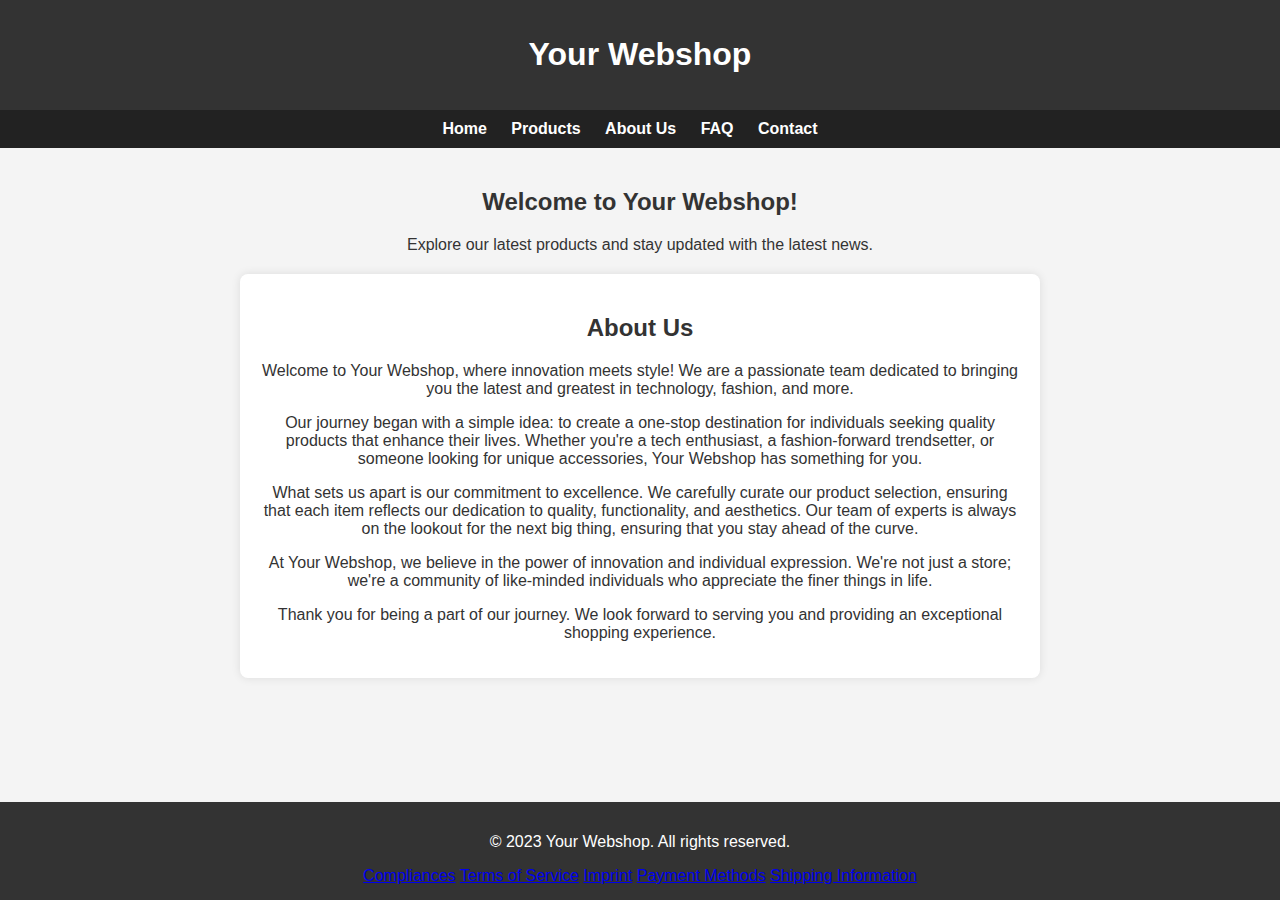
<file: about.html>
<!DOCTYPE html>
<html lang="en">

<head>
    <meta charset="UTF-8">
    <meta name="viewport" content="width=device-width, initial-scale=1.0">
    <link rel="stylesheet" href="styles.css">
    <title>Your Webshop - Home</title>
    <!-- Include Blockonomics payment button script -->

</head>

<body>
    <header>
        <h1>Your Webshop</h1>
    </header>

    <nav>
        <ul>
            <li><a href="index.html">Home</a></li>
            <li><a href="products.html">Products</a></li>
            <li><a href="about.html">About Us</a></li>
            <li><a href="faq.html">FAQ</a></li>
            <li><a href="contact.html">Contact</a></li>
        </ul>
    </nav>

    <div class="center-container">
        <section class="welcome-section">
            <h2>Welcome to Your Webshop!</h2>
            <p>Explore our latest products and stay updated with the latest news.</p>
        </section>

        <section class="latest-news">
            <h2>About Us</h2>
   
        <section class="about-section">
            
            <p>Welcome to Your Webshop, where innovation meets style! We are a passionate team dedicated to bringing you the latest and greatest in technology, fashion, and more.</p>
            <p>Our journey began with a simple idea: to create a one-stop destination for individuals seeking quality products that enhance their lives. Whether you're a tech enthusiast, a fashion-forward trendsetter, or someone looking for unique accessories, Your Webshop has something for you.</p>
            <p>What sets us apart is our commitment to excellence. We carefully curate our product selection, ensuring that each item reflects our dedication to quality, functionality, and aesthetics. Our team of experts is always on the lookout for the next big thing, ensuring that you stay ahead of the curve.</p>
            <p>At Your Webshop, we believe in the power of innovation and individual expression. We're not just a store; we're a community of like-minded individuals who appreciate the finer things in life.</p>
            <p>Thank you for being a part of our journey. We look forward to serving you and providing an exceptional shopping experience.</p>
        </section>
   
            <!-- Add more news items as needed -->
        </section>
    </div>

    <section class="events-section">

            <!-- Add more events as needed -->
        </div>
    </section>

    <section class="product-container">
        <!-- Product items go here -->
    </section>

<footer>
    <p>&copy; 2023 Your Webshop. All rights reserved.</p>
    <div>
    
        <a href="compliances.html">Compliances</a>
        <a href="tos.html">Terms of Service</a>
        <a href="imprint.html">Imprint</a>
        <a href="payment_methods.html">Payment Methods</a>
        <a href="shipping.html">Shipping Information</a>
    </div>
</footer>

<script type="text/javascript"></script>
</body>

</html>
</file>
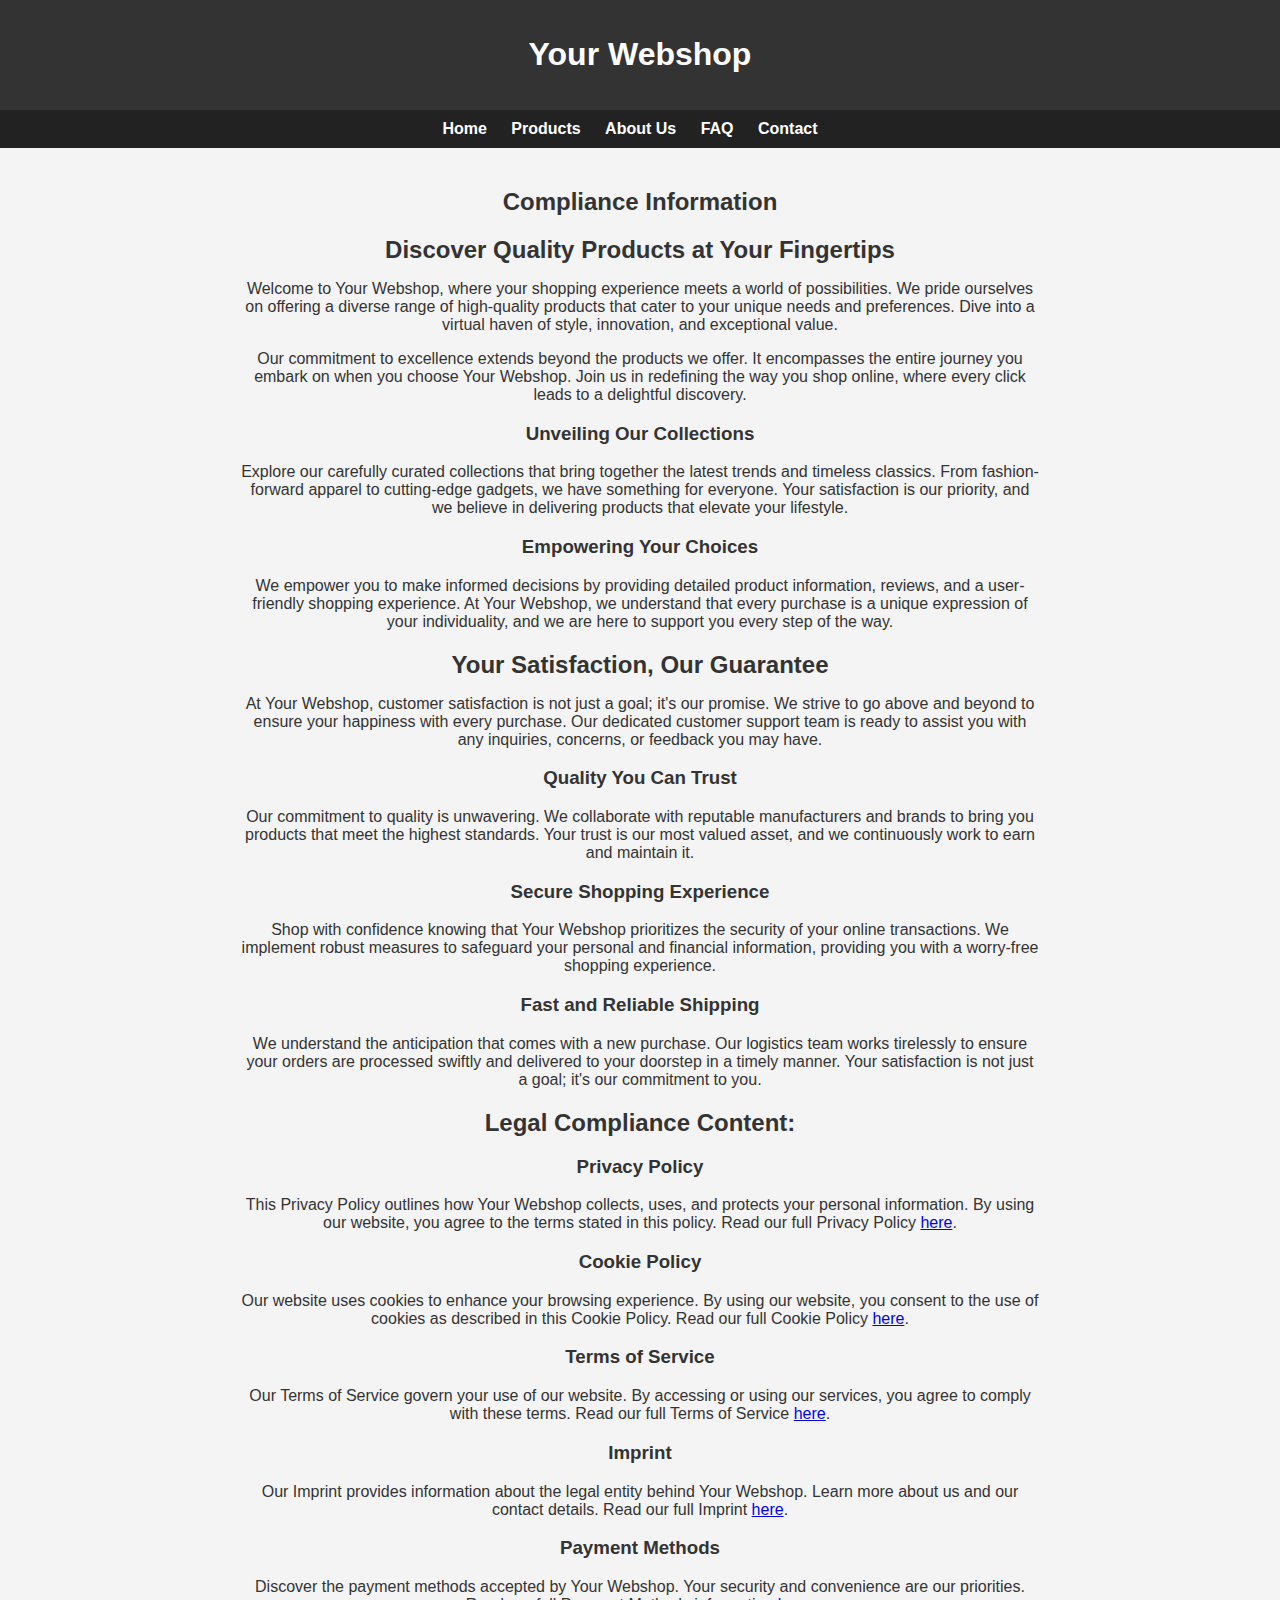
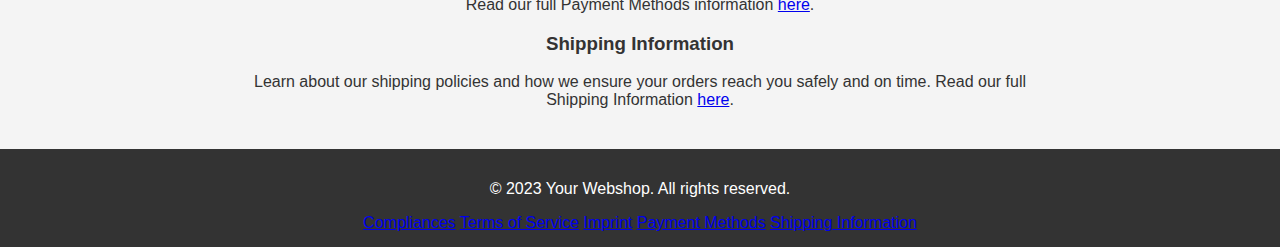
<file: compliances.html>
<!DOCTYPE html>
<html lang="en">

<head>
    <meta charset="UTF-8">
    <meta name="viewport" content="width=device-width, initial-scale=1.0">
    <link rel="stylesheet" href="styles.css">
    <title>Your Webshop - Compliances</title>

    <style>
        /* Styles specific to compliances.html */
        .compliances-container {
            text-align: center;
            max-width: 800px;
            margin: 0 auto;
            padding: 20px;
        }

        .compliances-section {
            margin-bottom: 20px;
        }

        .compliances-section h2 {
            color: #333;
            margin-bottom: 10px;
        }

        .compliances-info {
            text-align: left;
            color: #555;
            margin-bottom: 20px;
        }
    </style>
</head>

<body>
    <header>
        <h1>Your Webshop</h1>
    </header>

    <nav>
        <ul>
            <li><a href="index.html">Home</a></li>
            <li><a href="products.html">Products</a></li>
            <li><a href="about.html">About Us</a></li>
            <li><a href="faq.html">FAQ</a></li>
            <li><a href="contact.html">Contact</a></li>
        </ul>
    </nav>

    <div class="compliances-container">
        <section class="compliances-section">
            <h2>Compliance Information</h2>

            <div class="compliances-info">
                <p></p>
            </div>

            <!-- Add more compliance-related information as needed -->


<h2>Discover Quality Products at Your Fingertips</h2>

<p>Welcome to Your Webshop, where your shopping experience meets a world of possibilities. We pride ourselves on offering a diverse range of high-quality products that cater to your unique needs and preferences. Dive into a virtual haven of style, innovation, and exceptional value.</p>

<p>Our commitment to excellence extends beyond the products we offer. It encompasses the entire journey you embark on when you choose Your Webshop. Join us in redefining the way you shop online, where every click leads to a delightful discovery.</p>

<h3>Unveiling Our Collections</h3>
<p>Explore our carefully curated collections that bring together the latest trends and timeless classics. From fashion-forward apparel to cutting-edge gadgets, we have something for everyone. Your satisfaction is our priority, and we believe in delivering products that elevate your lifestyle.</p>

<h3>Empowering Your Choices</h3>
<p>We empower you to make informed decisions by providing detailed product information, reviews, and a user-friendly shopping experience. At Your Webshop, we understand that every purchase is a unique expression of your individuality, and we are here to support you every step of the way.</p>

<h2>Your Satisfaction, Our Guarantee</h2>

<p>At Your Webshop, customer satisfaction is not just a goal; it's our promise. We strive to go above and beyond to ensure your happiness with every purchase. Our dedicated customer support team is ready to assist you with any inquiries, concerns, or feedback you may have.</p>

<h3>Quality You Can Trust</h3>
<p>Our commitment to quality is unwavering. We collaborate with reputable manufacturers and brands to bring you products that meet the highest standards. Your trust is our most valued asset, and we continuously work to earn and maintain it.</p>

<h3>Secure Shopping Experience</h3>
<p>Shop with confidence knowing that Your Webshop prioritizes the security of your online transactions. We implement robust measures to safeguard your personal and financial information, providing you with a worry-free shopping experience.</p>

<h3>Fast and Reliable Shipping</h3>
<p>We understand the anticipation that comes with a new purchase. Our logistics team works tirelessly to ensure your orders are processed swiftly and delivered to your doorstep in a timely manner. Your satisfaction is not just a goal; it's our commitment to you.</p>

<h2>Legal Compliance Content:</h2>

<h3>Privacy Policy</h3>
<p>This Privacy Policy outlines how Your Webshop collects, uses, and protects your personal information. By using our website, you agree to the terms stated in this policy. Read our full Privacy Policy <a href="#">here</a>.</p>

<h3>Cookie Policy</h3>
<p>Our website uses cookies to enhance your browsing experience. By using our website, you consent to the use of cookies as described in this Cookie Policy. Read our full Cookie Policy <a href="#">here</a>.</p>

<h3>Terms of Service</h3>
<p>Our Terms of Service govern your use of our website. By accessing or using our services, you agree to comply with these terms. Read our full Terms of Service <a href="#">here</a>.</p>

<h3>Imprint</h3>
<p>Our Imprint provides information about the legal entity behind Your Webshop. Learn more about us and our contact details. Read our full Imprint <a href="#">here</a>.</p>

<h3>Payment Methods</h3>
<p>Discover the payment methods accepted by Your Webshop. Your security and convenience are our priorities. Read our full Payment Methods information <a href="#">here</a>.</p>

<h3>Shipping Information</h3>
<p>Learn about our shipping policies and how we ensure your orders reach you safely and on time. Read our full Shipping Information <a href="#">here</a>.</p>

</html>

            <!-- Add more sections and content as needed -->

        </section>

        </section>
    </div>

<footer>
    <p>&copy; 2023 Your Webshop. All rights reserved.</p>
    <div>
    
        <a href="compliances.html">Compliances</a>
        <a href="tos.html">Terms of Service</a>
        <a href="imprint.html">Imprint</a>
        <a href="payment_methods.html">Payment Methods</a>
        <a href="shipping.html">Shipping Information</a>
    </div>
</footer>
    <script>

    </script>
</body>

</html>
</file>
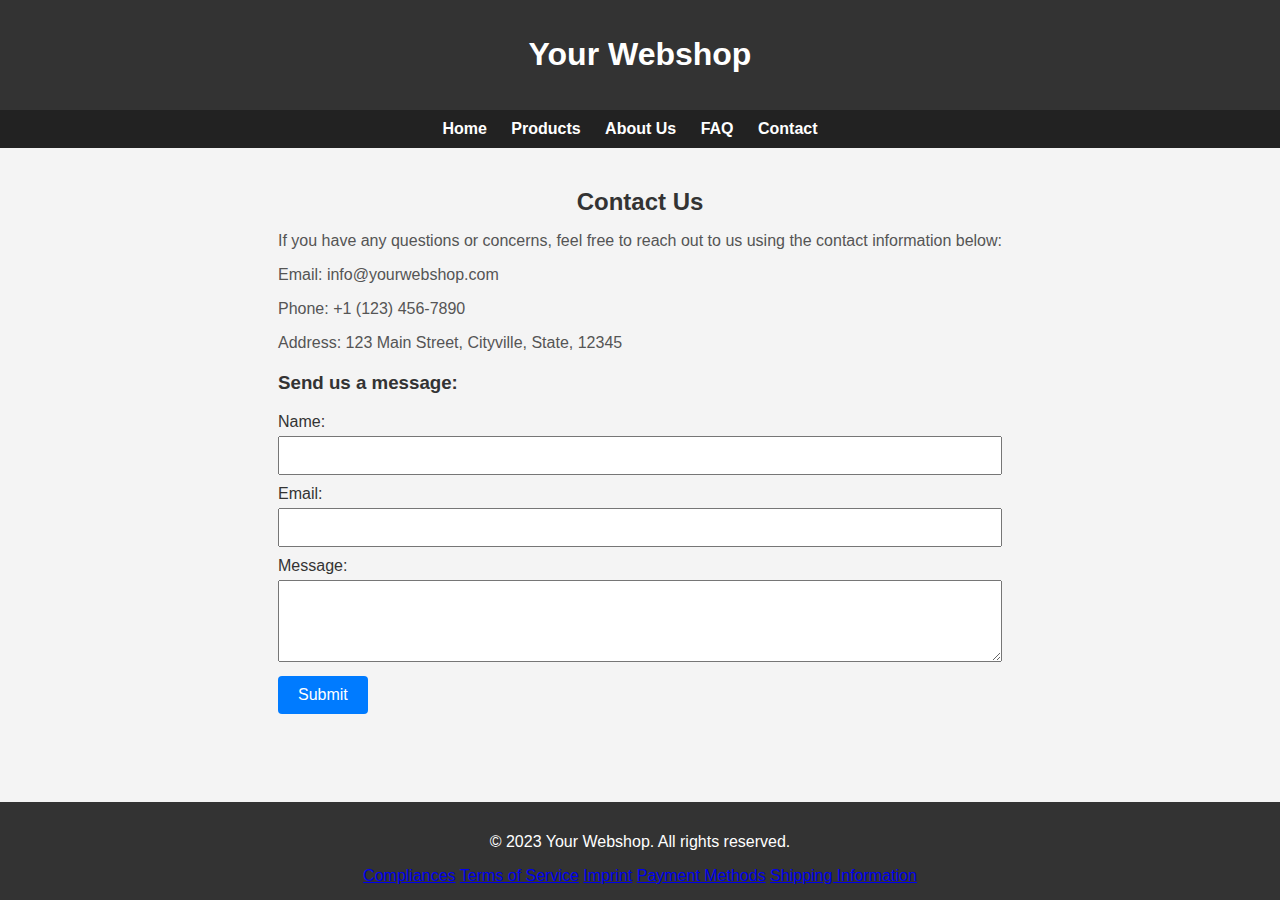
<file: contact.html>
<!DOCTYPE html>
<html lang="en">

<head>
    <meta charset="UTF-8">
    <meta name="viewport" content="width=device-width, initial-scale=1.0">
    <link rel="stylesheet" href="styles.css">
    <title>Your Webshop - Contact Us</title>
    <!-- Include Blockonomics payment button script -->

    <style>
        .contact-container {
            text-align: center;
            max-width: 800px;
            margin: 0 auto;
            padding: 20px;
        }

        .contact-section {
            margin-bottom: 20px;
        }

        .contact-section h2 {
            color: #333;
            margin-bottom: 10px;
        }

        .contact-info {
            text-align: left;
            color: #555;
            margin-bottom: 20px;
        }

        .contact-form {
            text-align: left;
            margin-bottom: 20px;
        }

        .contact-form label {
            display: block;
            margin-bottom: 5px;
            color: #333;
        }

        .contact-form input,
        .contact-form textarea {
            width: 100%;
            padding: 10px;
            margin-bottom: 10px;
            box-sizing: border-box;
        }

        .contact-form button {
            background-color: #007bff;
            color: #fff;
            border: none;
            padding: 10px 20px;
            font-size: 16px;
            cursor: pointer;
            border-radius: 4px;
            transition: background-color 0.3s;
        }

        .contact-form button:hover {
            background-color: #0056b3;
        }
    </style>
</head>

<body>
    <header>
        <h1>Your Webshop</h1>
    </header>

    <nav>
        <ul>
            <li><a href="index.html">Home</a></li>
            <li><a href="products.html">Products</a></li>
            <li><a href="about.html">About Us</a></li>
            <li><a href="faq.html">FAQ</a></li>
            <li><a href="contact.html">Contact</a></li>
        </ul>
    </nav>

    <div class="contact-container">
        <section class="contact-section">
            <h2>Contact Us</h2>

            <div class="contact-info">
                <p>If you have any questions or concerns, feel free to reach out to us using the contact information below:</p>
                <p>Email: info@yourwebshop.com</p>
                <p>Phone: +1 (123) 456-7890</p>
                <p>Address: 123 Main Street, Cityville, State, 12345</p>
            </div>

            <div class="contact-form">
                <h3>Send us a message:</h3>
                <form action="#" method="post">
                    <label for="name">Name:</label>
                    <input type="text" id="name" name="name" required>

                    <label for="email">Email:</label>
                    <input type="email" id="email" name="email" required>

                    <label for="message">Message:</label>
                    <textarea id="message" name="message" rows="4" required></textarea>

                    <button type="submit">Submit</button>
                </form>
            </div>
        </section>
    </div>

<footer>
    <p>&copy; 2023 Your Webshop. All rights reserved.</p>
    <div>
    
        <a href="compliances.html">Compliances</a>
        <a href="tos.html">Terms of Service</a>
        <a href="imprint.html">Imprint</a>
        <a href="payment_methods.html">Payment Methods</a>
        <a href="shipping.html">Shipping Information</a>
    </div>
</footer>

</body>

</html>
</file>
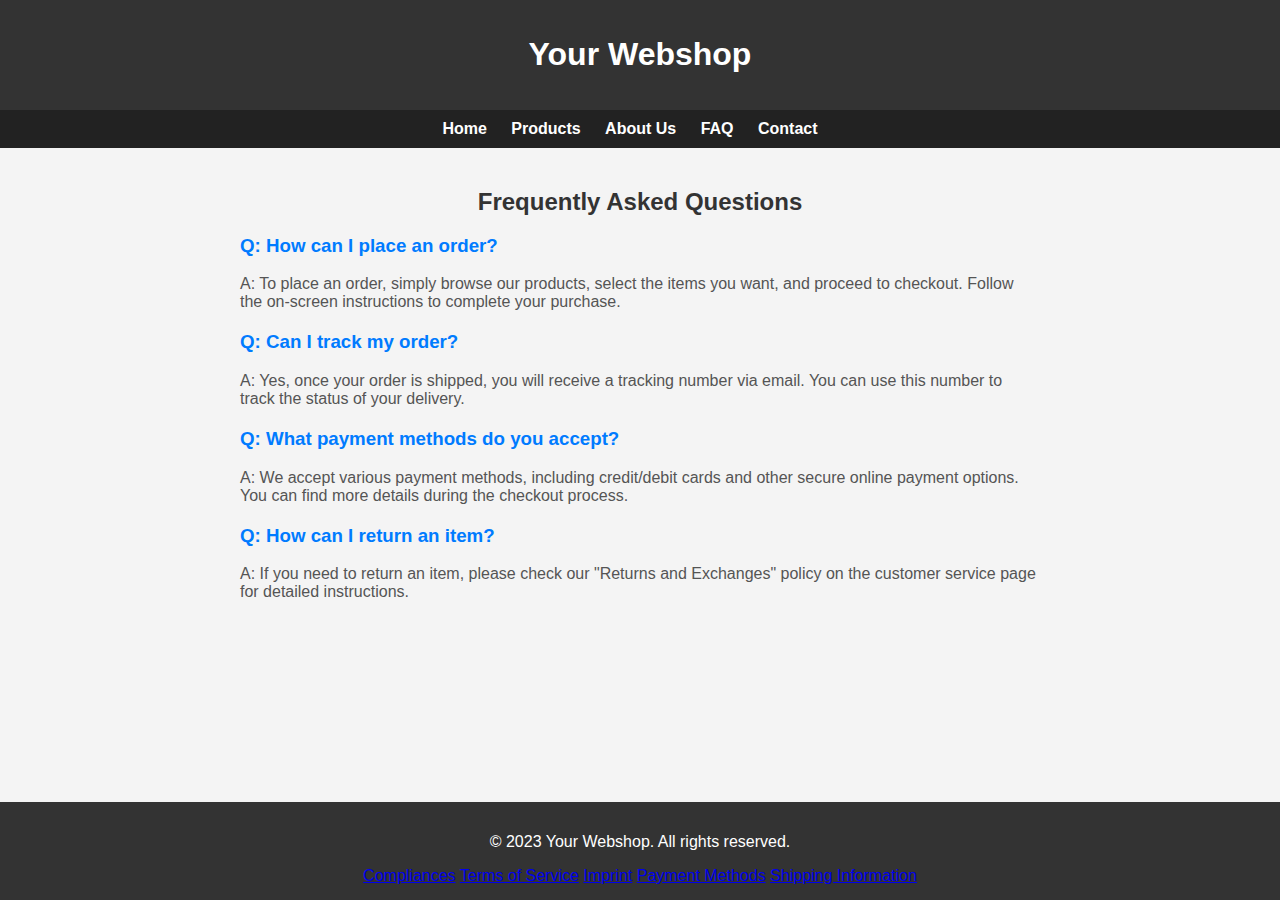
<file: faq.html>
<!DOCTYPE html>
<html lang="en">

<head>
    <meta charset="UTF-8">
    <meta name="viewport" content="width=device-width, initial-scale=1.0">
    <link rel="stylesheet" href="styles.css">
    <title>Your Webshop - FAQ</title>
    <!-- Include Blockonomics payment button script -->

    <style>
        .faq-container {
            text-align: center;
            max-width: 800px;
            margin: 0 auto;
            padding: 20px;
        }

        .faq-section {
            margin-bottom: 20px;
        }

        .faq-section h2 {
            color: #333;
            margin-bottom: 10px;
        }

        .faq-question {
            text-align: left;
            margin-bottom: 10px;
        }

        .faq-question h3 {
            color: #007bff;
        }

        .faq-answer {
            text-align: left;
            color: #555;
            margin-bottom: 20px;
        }
    </style>
</head>

<body>
    <header>
        <h1>Your Webshop</h1>
    </header>

    <nav>
        <ul>
            <li><a href="index.html">Home</a></li>
            <li><a href="products.html">Products</a></li>
            <li><a href="about.html">About Us</a></li>
            <li><a href="faq.html">FAQ</a></li>
            <li><a href="contact.html">Contact</a></li>
        </ul>
    </nav>

    <div class="faq-container">
        <section class="faq-section">
            <h2>Frequently Asked Questions</h2>

            <div class="faq-question">
                <h3>Q: How can I place an order?</h3>
                <p class="faq-answer">A: To place an order, simply browse our products, select the items you want, and proceed to checkout. Follow the on-screen instructions to complete your purchase.</p>
            </div>

            <div class="faq-question">
                <h3>Q: Can I track my order?</h3>
                <p class="faq-answer">A: Yes, once your order is shipped, you will receive a tracking number via email. You can use this number to track the status of your delivery.</p>
            </div>

            <div class="faq-question">
                <h3>Q: What payment methods do you accept?</h3>
                <p class="faq-answer">A: We accept various payment methods, including credit/debit cards and other secure online payment options. You can find more details during the checkout process.</p>
            </div>

            <div class="faq-question">
                <h3>Q: How can I return an item?</h3>
                <p class="faq-answer">A: If you need to return an item, please check our "Returns and Exchanges" policy on the customer service page for detailed instructions.</p>
            </div>

            <!-- Add more questions and answers as needed -->

        </section>
    </div>

<footer>
    <p>&copy; 2023 Your Webshop. All rights reserved.</p>
    <div>
    
        <a href="compliances.html">Compliances</a>
        <a href="tos.html">Terms of Service</a>
        <a href="imprint.html">Imprint</a>
        <a href="payment_methods.html">Payment Methods</a>
        <a href="shipping.html">Shipping Information</a>
    </div>
</footer>

    <script>

    </script>
</body>




</html>
</file>
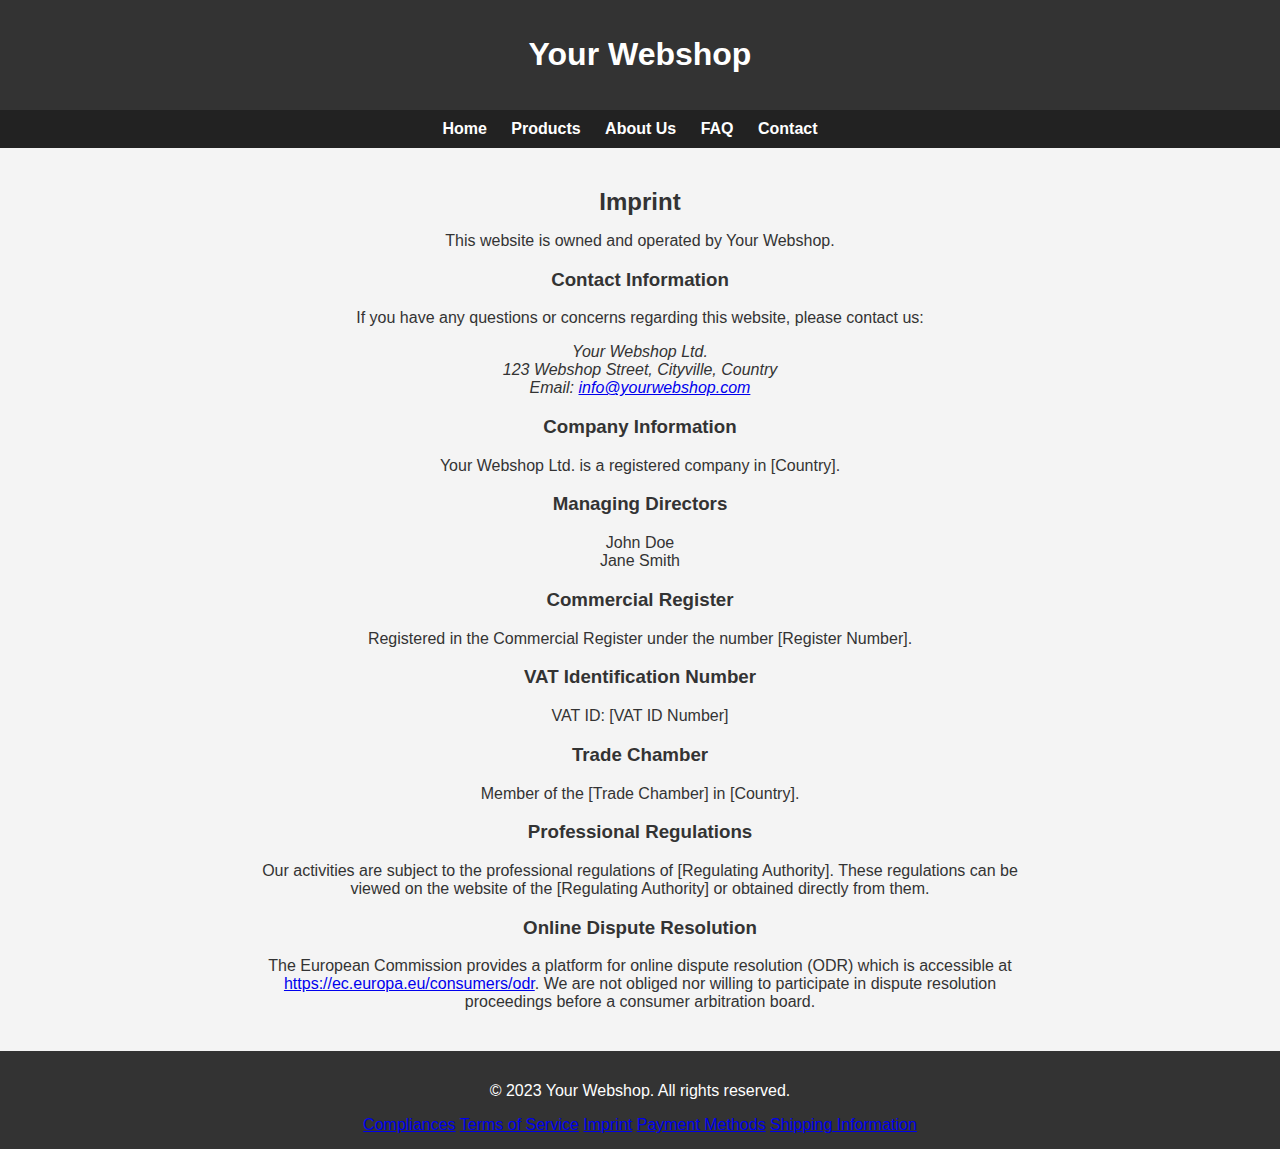
<file: imprint.html>
<!DOCTYPE html>
<html lang="en">

<head>
    <meta charset="UTF-8">
    <meta name="viewport" content="width=device-width, initial-scale=1.0">
    <link rel="stylesheet" href="styles.css">
    <title>Your Webshop - Imprint</title>

    <style>
        /* Styles specific to imprint.html */
        .imprint-container {
            text-align: center;
            max-width: 800px;
            margin: 0 auto;
            padding: 20px;
        }

        .imprint-section {
            margin-bottom: 20px;
        }

        .imprint-section h2 {
            color: #333;
            margin-bottom: 10px;
        }

        .imprint-info {
            text-align: left;
            color: #555;
            margin-bottom: 20px;
        }
    </style>
</head>

<body>
    <header>
        <h1>Your Webshop</h1>
    </header>

    <nav>
        <ul>
            <li><a href="index.html">Home</a></li>
            <li><a href="products.html">Products</a></li>
            <li><a href="about.html">About Us</a></li>
            <li><a href="faq.html">FAQ</a></li>
            <li><a href="contact.html">Contact</a></li>
        </ul>
    </nav>

    <div class="imprint-container">
        <section class="imprint-section">
      

            <div class="imprint-info">
         
            </div>

            <!-- Add more imprint-related information as needed -->

              <h2>Imprint</h2>

            <p>This website is owned and operated by Your Webshop.</p>

            <h3>Contact Information</h3>
            <p>If you have any questions or concerns regarding this website, please contact us:</p>
            <address>
                Your Webshop Ltd. <br>
                123 Webshop Street, Cityville, Country <br>
                Email: <a href="mailto:info@yourwebshop.com">info@yourwebshop.com</a>
            </address>

            <h3>Company Information</h3>
            <p>Your Webshop Ltd. is a registered company in [Country].</p>

            <h3>Managing Directors</h3>
            <p>John Doe <br>
                Jane Smith</p>

            <h3>Commercial Register</h3>
            <p>Registered in the Commercial Register under the number [Register Number].</p>

            <h3>VAT Identification Number</h3>
            <p>VAT ID: [VAT ID Number]</p>

            <h3>Trade Chamber</h3>
            <p>Member of the [Trade Chamber] in [Country].</p>

            <h3>Professional Regulations</h3>
            <p>Our activities are subject to the professional regulations of [Regulating Authority]. These regulations can be viewed on the website of the [Regulating Authority] or obtained directly from them.</p>

            <h3>Online Dispute Resolution</h3>
            <p>The European Commission provides a platform for online dispute resolution (ODR) which is accessible at <a href="https://ec.europa.eu/consumers/odr">https://ec.europa.eu/consumers/odr</a>. We are not obliged nor willing to participate in dispute resolution proceedings before a consumer arbitration board.</p>


        </section>
    </div>

<footer>
    <p>&copy; 2023 Your Webshop. All rights reserved.</p>
    <div>
    
        <a href="compliances.html">Compliances</a>
        <a href="tos.html">Terms of Service</a>
        <a href="imprint.html">Imprint</a>
        <a href="payment_methods.html">Payment Methods</a>
        <a href="shipping.html">Shipping Information</a>
    </div>
</footer>
    <script>

    </script>
</body>

</html>
</file>
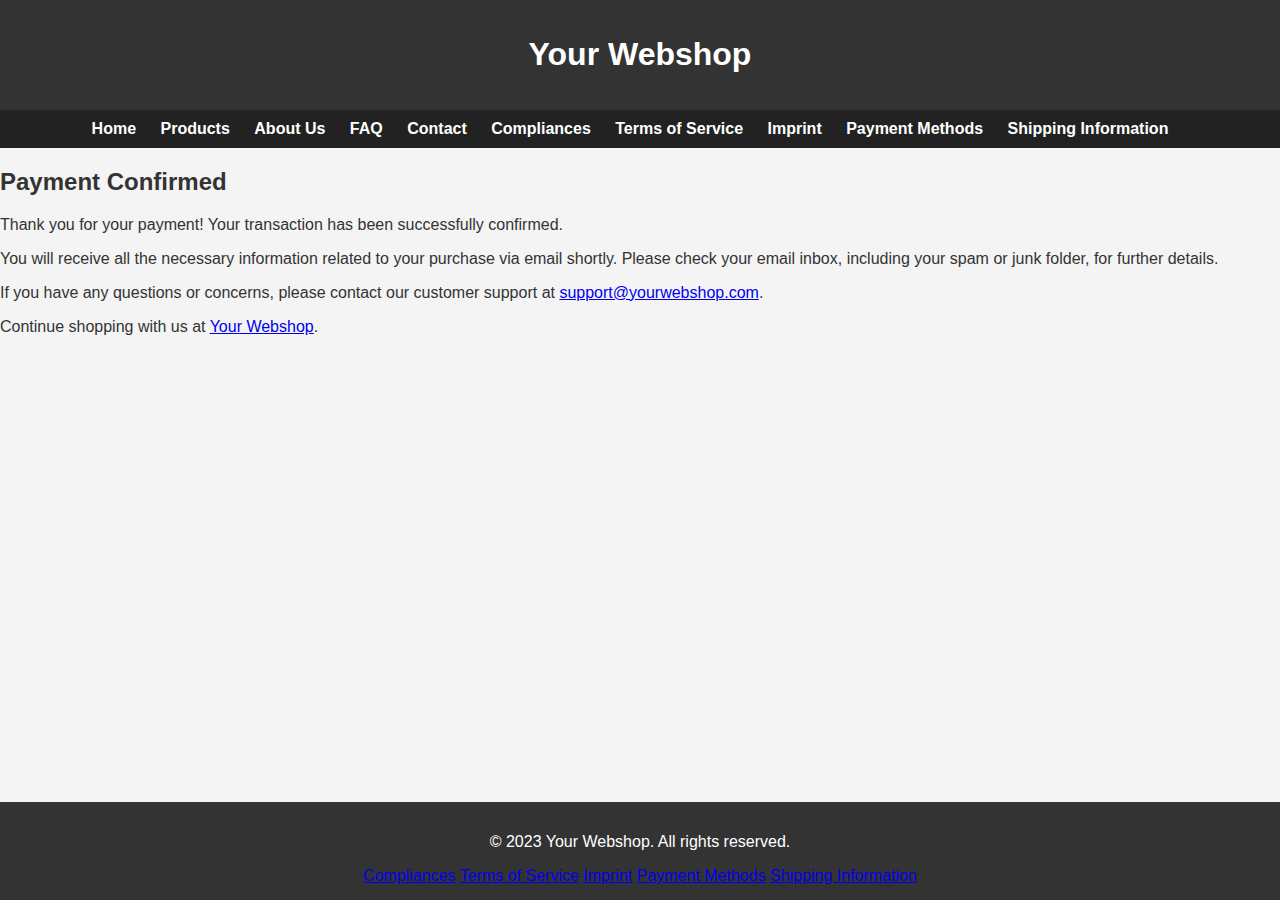
<file: payment_confirmed.html>
<!DOCTYPE html>
<html lang="en">

<head>
    <meta charset="UTF-8">
    <meta name="viewport" content="width=device-width, initial-scale=1.0">
    <link rel="stylesheet" href="styles.css">
    <title>Your Webshop - Payment Confirmation</title>
</head>

<body>
    <header>
        <h1>Your Webshop</h1>
    </header>

    <nav>
        <ul>
            <li><a href="index.html">Home</a></li>
            <li><a href="products.html">Products</a></li>
            <li><a href="about.html">About Us</a></li>
            <li><a href="faq.html">FAQ</a></li>
            <li><a href="contact.html">Contact</a></li>
            <li><a href="compliances.html">Compliances</a></li>
            <li><a href="tos.html">Terms of Service</a></li>
            <li><a href="imprint.html">Imprint</a></li>
            <li><a href="payment_methods.html">Payment Methods</a></li>
            <li><a href="shipping.html">Shipping Information</a></li>
        </ul>
    </nav>

    <div class="confirmation-container">
        <section class="confirmation-section">
            <h2>Payment Confirmed</h2>

            <p>Thank you for your payment! Your transaction has been successfully confirmed.</p>

            <p>You will receive all the necessary information related to your purchase via email shortly. Please check your email inbox, including your spam or junk folder, for further details.</p>

            <p>If you have any questions or concerns, please contact our customer support at <a href="mailto:support@yourwebshop.com">support@yourwebshop.com</a>.</p>

            <p>Continue shopping with us at <a href="index.html">Your Webshop</a>.</p>

        </section>
    </div>

    <footer>
        <p>&copy; 2023 Your Webshop. All rights reserved.</p>
        <div>
            <!-- Include links to other legal pages -->
            <a href="compliances.html">Compliances</a>
            <a href="tos.html">Terms of Service</a>
            <a href="imprint.html">Imprint</a>
            <a href="payment_methods.html">Payment Methods</a>
            <a href="shipping.html">Shipping Information</a>
        </div>
    </footer>

</body>

</html>
</file>
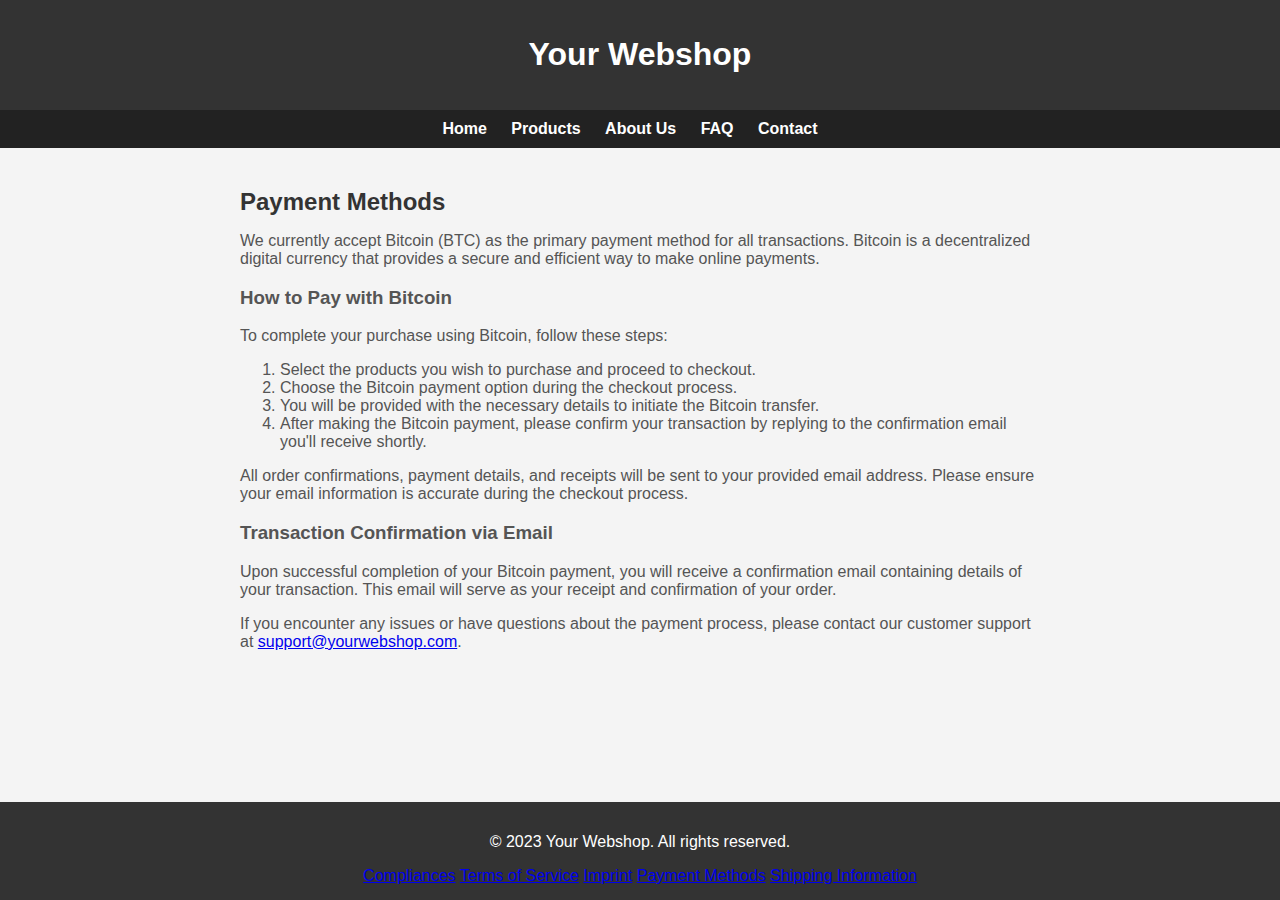
<file: payment_methods.html>
<!DOCTYPE html>
<html lang="en">

<head>
    <meta charset="UTF-8">
    <meta name="viewport" content="width=device-width, initial-scale=1.0">
    <link rel="stylesheet" href="styles.css">
    <title>Your Webshop - Payment Methods</title>

    <style>
        /* Styles specific to payment_methods.html */
        .payment-methods-container {
            text-align: center;
            max-width: 800px;
            margin: 0 auto;
            padding: 20px;
        }

        .payment-methods-section {
            margin-bottom: 20px;
        }

        .payment-methods-section h2 {
            color: #333;
            margin-bottom: 10px;
        }

        .payment-methods-info {
            text-align: left;
            color: #555;
            margin-bottom: 20px;
        }
    </style>
</head>

<body>
    <header>
        <h1>Your Webshop</h1>
    </header>

    <nav>
        <ul>
            <li><a href="index.html">Home</a></li>
            <li><a href="products.html">Products</a></li>
            <li><a href="about.html">About Us</a></li>
            <li><a href="faq.html">FAQ</a></li>
            <li><a href="contact.html">Contact</a></li>
        </ul>
    </nav>

    <div class="payment-methods-container">
        <section class="payment-methods-section">


            <div class="payment-methods-info">



                   <h2>Payment Methods</h2>

            <p>We currently accept Bitcoin (BTC) as the primary payment method for all transactions. Bitcoin is a decentralized digital currency that provides a secure and efficient way to make online payments.</p>

            <h3>How to Pay with Bitcoin</h3>
            <p>To complete your purchase using Bitcoin, follow these steps:</p>
            <ol>
                <li>Select the products you wish to purchase and proceed to checkout.</li>
                <li>Choose the Bitcoin payment option during the checkout process.</li>
                <li>You will be provided with the necessary details to initiate the Bitcoin transfer.</li>
                <li>After making the Bitcoin payment, please confirm your transaction by replying to the confirmation email you'll receive shortly.</li>
            </ol>

            <p>All order confirmations, payment details, and receipts will be sent to your provided email address. Please ensure your email information is accurate during the checkout process.</p>

            <h3>Transaction Confirmation via Email</h3>
            <p>Upon successful completion of your Bitcoin payment, you will receive a confirmation email containing details of your transaction. This email will serve as your receipt and confirmation of your order.</p>

            <p>If you encounter any issues or have questions about the payment process, please contact our customer support at <a href="mailto:support@yourwebshop.com">support@yourwebshop.com</a>.</p>

            </div>

            <!-- Add more information about accepted payment methods as needed -->

        </section>
    </div>

<footer>
    <p>&copy; 2023 Your Webshop. All rights reserved.</p>
    <div>
    
        <a href="compliances.html">Compliances</a>
        <a href="tos.html">Terms of Service</a>
        <a href="imprint.html">Imprint</a>
        <a href="payment_methods.html">Payment Methods</a>
        <a href="shipping.html">Shipping Information</a>
    </div>
</footer>

    <script>

    </script>
</body>

</html>
</file>
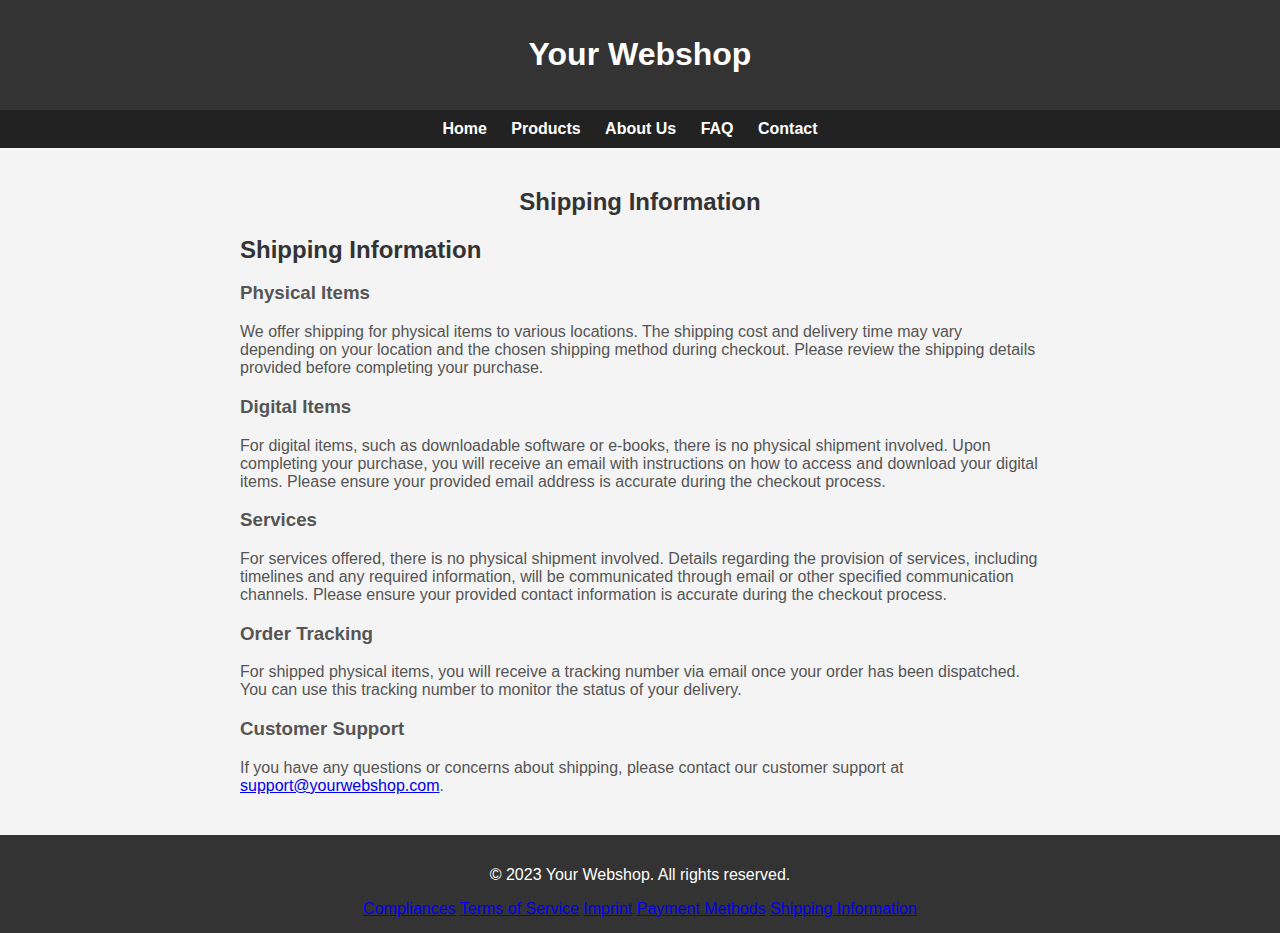
<file: shipping.html>
<!DOCTYPE html>
<html lang="en">

<head>
    <meta charset="UTF-8">
    <meta name="viewport" content="width=device-width, initial-scale=1.0">
    <link rel="stylesheet" href="styles.css">
    <title>Your Webshop - Shipping Information</title>

    <style>
        /* Styles specific to shipping.html */
        .shipping-container {
            text-align: center;
            max-width: 800px;
            margin: 0 auto;
            padding: 20px;
        }

        .shipping-section {
            margin-bottom: 20px;
        }

        .shipping-section h2 {
            color: #333;
            margin-bottom: 10px;
        }

        .shipping-info {
            text-align: left;
            color: #555;
            margin-bottom: 20px;
        }
    </style>
</head>

<body>
    <header>
        <h1>Your Webshop</h1>
    </header>

    <nav>
        <ul>
            <li><a href="index.html">Home</a></li>
            <li><a href="products.html">Products</a></li>
            <li><a href="about.html">About Us</a></li>
            <li><a href="faq.html">FAQ</a></li>
            <li><a href="contact.html">Contact</a></li>
        </ul>
    </nav>

    <div class="shipping-container">
        <section class="shipping-section">
            <h2>Shipping Information</h2>

            <div class="shipping-info">
     <h2>Shipping Information</h2>

            <h3>Physical Items</h3>
            <p>We offer shipping for physical items to various locations. The shipping cost and delivery time may vary depending on your location and the chosen shipping method during checkout. Please review the shipping details provided before completing your purchase.</p>

            <h3>Digital Items</h3>
            <p>For digital items, such as downloadable software or e-books, there is no physical shipment involved. Upon completing your purchase, you will receive an email with instructions on how to access and download your digital items. Please ensure your provided email address is accurate during the checkout process.</p>

            <h3>Services</h3>
            <p>For services offered, there is no physical shipment involved. Details regarding the provision of services, including timelines and any required information, will be communicated through email or other specified communication channels. Please ensure your provided contact information is accurate during the checkout process.</p>

            <h3>Order Tracking</h3>
            <p>For shipped physical items, you will receive a tracking number via email once your order has been dispatched. You can use this tracking number to monitor the status of your delivery.</p>

            <h3>Customer Support</h3>
            <p>If you have any questions or concerns about shipping, please contact our customer support at <a href="mailto:support@yourwebshop.com">support@yourwebshop.com</a>.</p>

            <!-- Add more shipping-related information as needed -->

        </section>
    </div>

<footer>
    <p>&copy; 2023 Your Webshop. All rights reserved.</p>
    <div>
    
        <a href="compliances.html">Compliances</a>
        <a href="tos.html">Terms of Service</a>
        <a href="imprint.html">Imprint</a>
        <a href="payment_methods.html">Payment Methods</a>
        <a href="shipping.html">Shipping Information</a>
    </div>
</footer>
    <script>

    </script>
</body>

</html>
</file>
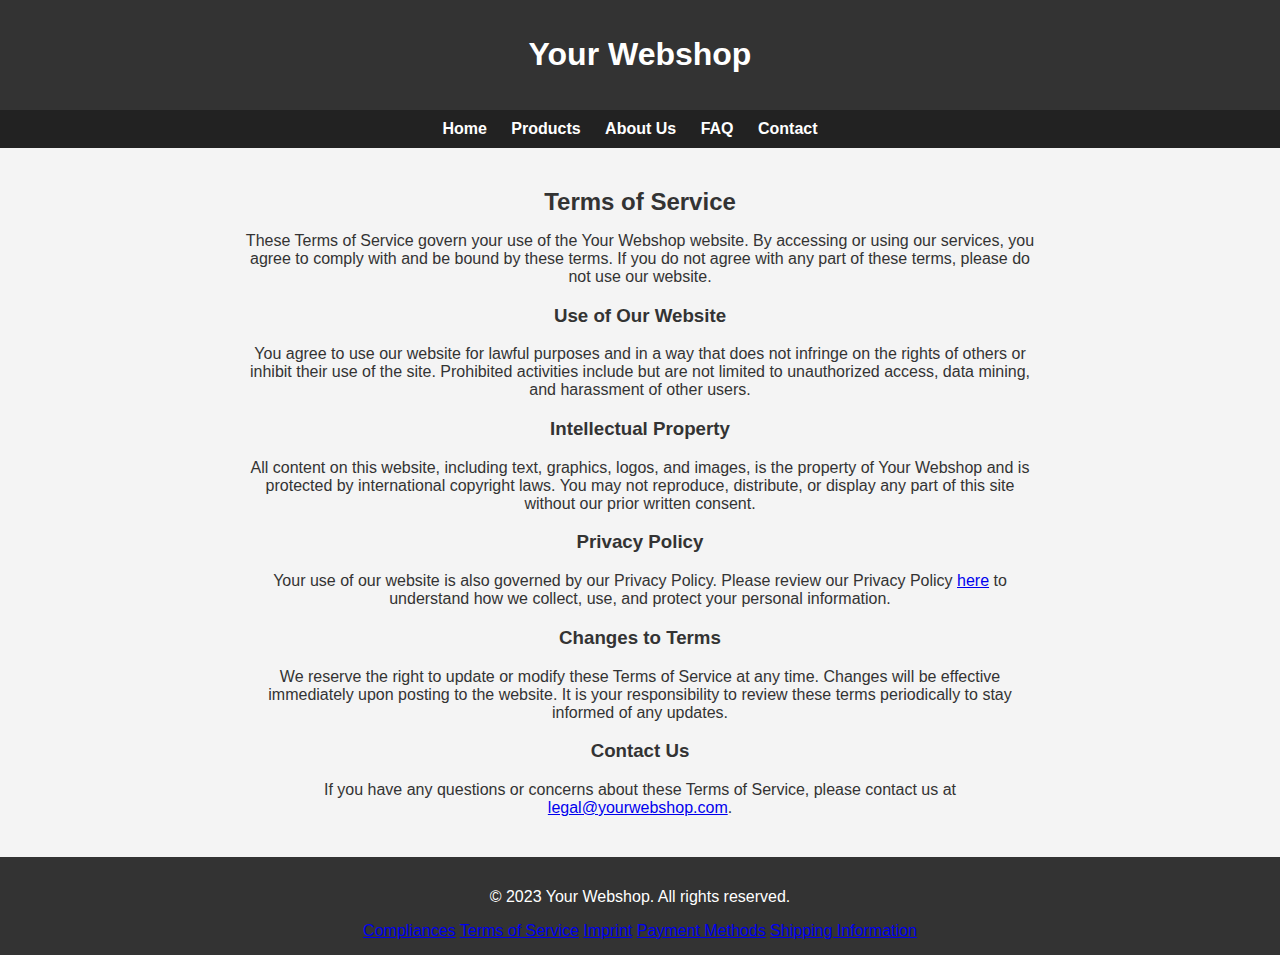
<file: tos.html>
<!DOCTYPE html>
<html lang="en">

<head>
    <meta charset="UTF-8">
    <meta name="viewport" content="width=device-width, initial-scale=1.0">
    <link rel="stylesheet" href="styles.css">
    <title>Your Webshop - Terms of Service</title>

    <style>
        /* Styles specific to tos.html */
        .tos-container {
            text-align: center;
            max-width: 800px;
            margin: 0 auto;
            padding: 20px;
        }

        .tos-section {
            margin-bottom: 20px;
        }

        .tos-section h2 {
            color: #333;
            margin-bottom: 10px;
        }

        .tos-content {
            text-align: left;
            color: #555;
            margin-bottom: 20px;
        }
    </style>
</head>

<body>
    <header>
        <h1>Your Webshop</h1>
    </header>

    <nav>
        <ul>
            <li><a href="index.html">Home</a></li>
            <li><a href="products.html">Products</a></li>
            <li><a href="about.html">About Us</a></li>
            <li><a href="faq.html">FAQ</a></li>
            <li><a href="contact.html">Contact</a></li>


        </ul>
    </nav>

    <div class="tos-container">
        <section class="tos-section">


            <!-- Add more terms of service content as needed -->

                  <h2>Terms of Service</h2>

            <p>These Terms of Service govern your use of the Your Webshop website. By accessing or using our services, you agree to comply with and be bound by these terms. If you do not agree with any part of these terms, please do not use our website.</p>

            <h3>Use of Our Website</h3>
            <p>You agree to use our website for lawful purposes and in a way that does not infringe on the rights of others or inhibit their use of the site. Prohibited activities include but are not limited to unauthorized access, data mining, and harassment of other users.</p>

            <h3>Intellectual Property</h3>
            <p>All content on this website, including text, graphics, logos, and images, is the property of Your Webshop and is protected by international copyright laws. You may not reproduce, distribute, or display any part of this site without our prior written consent.</p>

            <h3>Privacy Policy</h3>
            <p>Your use of our website is also governed by our Privacy Policy. Please review our Privacy Policy <a href="privacy.html">here</a> to understand how we collect, use, and protect your personal information.</p>

            <h3>Changes to Terms</h3>
            <p>We reserve the right to update or modify these Terms of Service at any time. Changes will be effective immediately upon posting to the website. It is your responsibility to review these terms periodically to stay informed of any updates.</p>

            <h3>Contact Us</h3>
            <p>If you have any questions or concerns about these Terms of Service, please contact us at <a href="mailto:legal@yourwebshop.com">legal@yourwebshop.com</a>.</p>


        </section>
    </div>

    <footer>
        <p>&copy; 2023 Your Webshop. All rights reserved.</p>
        <div>
       
            <a href="compliances.html">Compliances</a>
            <a href="tos.html">Terms of Service</a>
            <a href="imprint.html">Imprint</a>
            <a href="payment_methods.html">Payment Methods</a>
            <a href="shipping.html">Shipping Information</a>
        </div>
    </footer>

</body>

</html>
</file>
<file: styles.css>
body {
    font-family: 'Arial', sans-serif;
    background-color: #f4f4f4;
    color: #333;
    margin: 0;
    padding: 0;
    display: flex;
    flex-direction: column;
    min-height: 100vh;
}

header {
    background-color: #333;
    color: #fff;
    padding: 15px 0;
    text-align: center;
}

nav {
    background-color: #222;
    padding: 10px 0;
    text-align: center;
}

nav ul {
    list-style: none;
    margin: 0;
    padding: 0;
}

nav li {
    display: inline-block;
    margin-right: 20px;
}

nav a {
    text-decoration: none;
    color: #fff;
    font-weight: bold;
    font-size: 16px;
    transition: color 0.3s;
}

nav a:hover {
    color: #bbb;
}

.product-container {
    display: flex;
    flex-wrap: wrap;
    justify-content: space-around;
}.product-details {
    text-align: center;
    max-width: 650px;
    margin: auto;
    background-color: #fff;
    padding: 20px;
    border-radius: 8px;
    box-shadow: 0 0 10px rgba(0, 0, 0, 0.1);
    margin-bottom: 30px; /* Adjust the margin-bottom to increase or decrease spacing */
    margin-top: 30px;
}

.product {
    display: flex;
    flex-direction: column;
    align-items: center;
}

.product img {
    width: 100%;
    height: auto;
    border-radius: 8px;
    margin-bottom: 20px;
    max-width: 12000%; /* Ensure image responsiveness */
}





.product h2 {
    color: #333;
    margin-bottom: 10px;
}

.product p {
    color: #555;
    line-height: 1.6;
    margin-bottom: 20px;
}

.product-price {
    color: #333;
    font-size: 18px;
    font-weight: bold;
    margin-bottom: 20px;
}

.blockoPayBtn,
.product-details .blockoPayBtn {
    background-color: #007bff;
    color: #fff;
    border: none;
    padding: 10px 20px;
    font-size: 16px;
    cursor: pointer;
    border-radius: 4px;
    transition: background-color 0.3s;
}

.blockoPayBtn:hover,
.product-details .blockoPayBtn:hover {
    background-color: #0056b3;
}

#loadingMessage {
    display: none;
    color: #333;
    font-size: 16px;
    margin-top: 10px;
    position: relative;
}

#loadingMessage::after {
    content: '...';
    display: inline-block;
    animation: dots 1s infinite;
}

@keyframes dots {
    0%, 20% {
        content: '.';
    }
    40% {
        content: '..';
    }
    60% {
        content: '...';
    }
}

footer {
    margin-top: auto;
    background-color: #333;
    color: #fff;
    text-align: center;
    padding: 15px 0;
}
    .center-container {
            text-align: center;
            max-width: 800px;
            margin: 0 auto;
            padding: 20px;
        }

        .welcome-section,
        .latest-news {
            margin-bottom: 20px;
        }

        .latest-news {
            background-color: #fff;
            border-radius: 8px;
            box-shadow: 0 0 10px rgba(0, 0, 0, 0.1);
            padding: 20px;
        }

        .news-item {
            margin-bottom: 20px;
        }

        .news-item h3 {
            color: #333;
            margin-bottom: 10px;
        }

        .news-item p {
            color: #555;
            line-height: 1.6;
        }


        .viewDetailsBtn {
            background-color: #007bff;
            color: #fff;
            border: none;
            padding: 10px 20px;
            font-size: 16px;
            cursor: pointer;
            border-radius: 4px;
            transition: background-color 0.3s;
        }

        .viewDetailsBtn:hover {
            background-color: #0056b3;
        }


                .faq-container {
            text-align: center;
            max-width: 800px;
            margin: 0 auto;
            padding: 20px;
        }

        .faq-section {
            margin-bottom: 20px;
        }

        .faq-section h2 {
            color: #333;
            margin-bottom: 10px;
        }

        .faq-question {
            text-align: left;
            margin-bottom: 10px;
        }

        .faq-question h3 {
            color: #007bff;
        }

        .faq-answer {
            text-align: left;
            color: #555;
            margin-bottom: 20px;
        }


                .contact-container {
            text-align: center;
            max-width: 800px;
            margin: 0 auto;
            padding: 20px;
        }

        .contact-section {
            margin-bottom: 20px;
        }

        .contact-section h2 {
            color: #333;
            margin-bottom: 10px;
        }

        .contact-info {
            text-align: left;
            color: #555;
            margin-bottom: 20px;
        }

        .contact-form {
            text-align: left;
            margin-bottom: 20px;
        }

        .contact-form label {
            display: block;
            margin-bottom: 5px;
            color: #333;
        }

        .contact-form input,
        .contact-form textarea {
            width: 100%;
            padding: 10px;
            margin-bottom: 10px;
            box-sizing: border-box;
        }

        .contact-form button {
            background-color: #007bff;
            color: #fff;
            border: none;
            padding: 10px 20px;
            font-size: 16px;
            cursor: pointer;
            border-radius: 4px;
            transition: background-color 0.3s;
        }

        .contact-form button:hover {
            background-color: #0056b3;
        }
</file>
